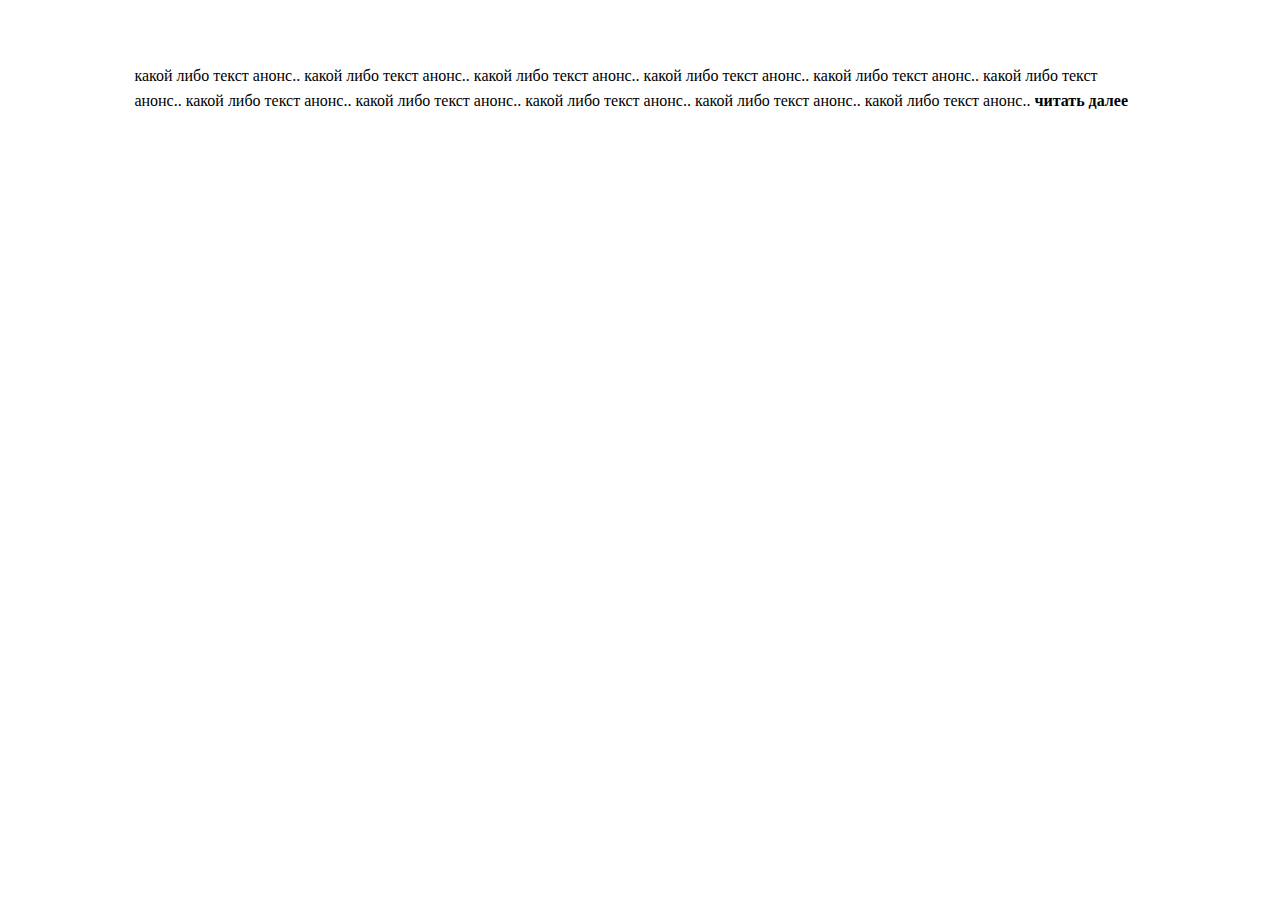
<file: Bano4ka/trash/li.html>
<!DOCTYPE html>
<html lang="en">
<head>
    <meta charset="UTF-8">
    <title>Document</title>
    <link rel="stylesheet" href="li.css">
</head>
<body>
<div class="demo">
<input type="checkbox" id="hd-1" class="hide "/>
какой либо текст анонс.. какой либо текст анонс.. какой либо текст анонс.. какой либо текст анонс.. какой либо текст анонс.. какой либо текст анонс.. какой либо текст анонс.. какой либо текст анонс.. какой либо текст анонс.. какой либо текст анонс.. какой либо текст анонс.. 
<label for="hd-1" class="clear" ><b>читать далее</b></label>
<div>
любой скрытый контент...  любой скрытый контент... любой скрытый контент... любой скрытый контент... любой скрытый контент... любой скрытый контент... любой скрытый контент... любой скрытый контент...  любой скрытый контент... любой скрытый контент... любой скрытый контент... любой скрытый контент... любой скрытый контент... любой скрытый контент... любой скрытый контент...  любой скрытый контент... любой скрытый контент... любой скрытый контент... любой скрытый контент... любой скрытый контент... любой скрытый контент... 
</div>
</div>

</body>
</html>
</file>
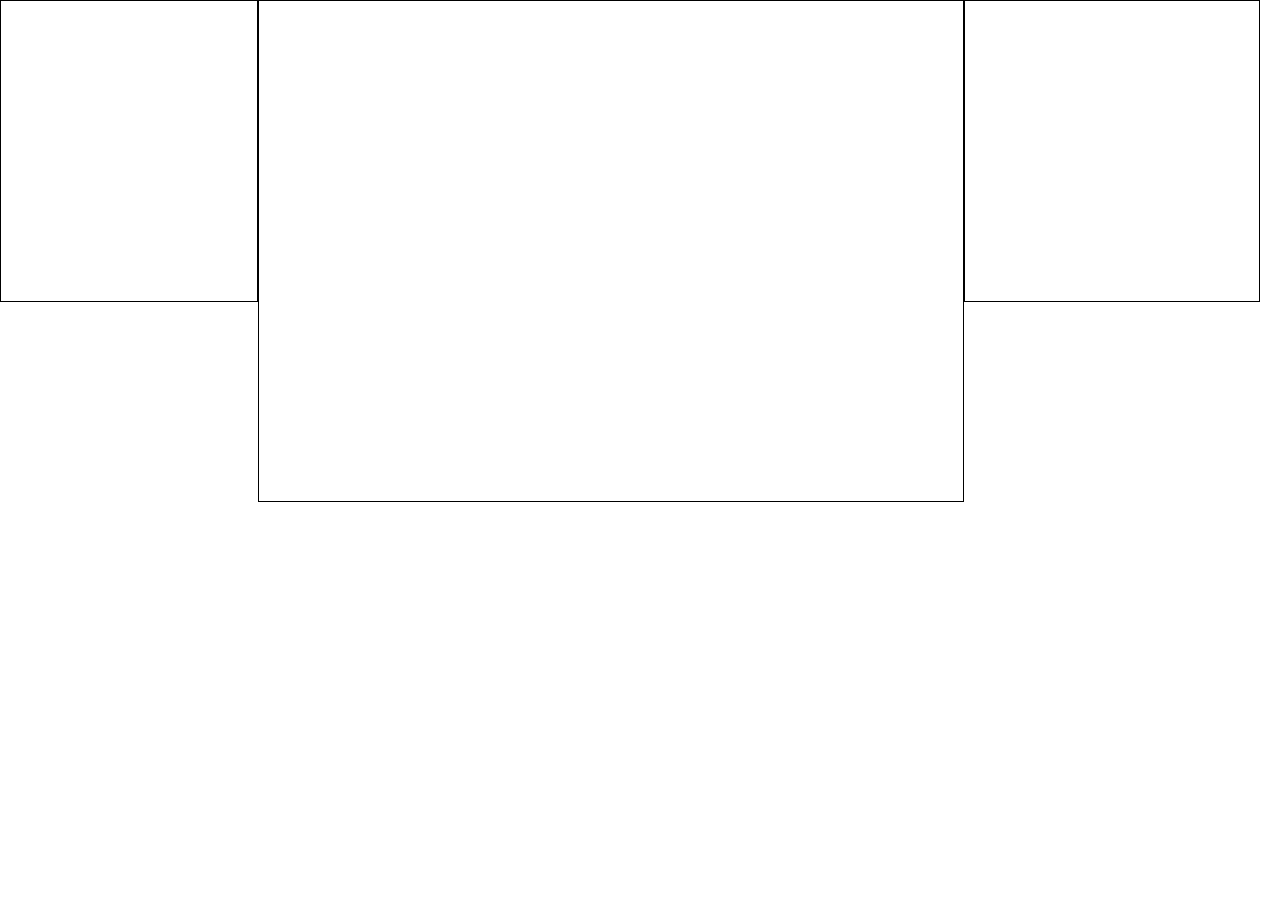
<file: Bano4ka/trash/main.html>
<!DOCTYPE html>
<html lang="en">
<head>
    <meta charset="UTF-8">
    <title>Document</title>
    <link rel="stylesheet" href="mn.css">
</head>
<body>
    <section class="left_panel">
        
    </section>
    <section class="center_panel">
        
    </section>
    <section class="right_panel">
        
    </section>
</body>
</html>
</file>
<file: Bano4ka/trash/li.css>
/* скрытый текст возле подвала для сео */
 
/* скрываем чекбоксы и блоки с содержанием */
.hide, .hide + label ~ div {
display: none; 
}
 
/* вид текста label */
.hide + label,
.hide:checked + label {
    padding: 0;
    cursor: pointer;
}
 
/* вид текста label активном переключателе */
.hide:checked + label {
color: red;
border-bottom: 0;
display: none;
}
/* когда чекбокс активен показываем блоки с содержанием  */
.hide:checked + label + div {
display: block; 
}
 
/* demo контейнер */
.demo {
margin: 5% 10%;
line-height: 25px;
}
 
.hide + label:before {
    content: '';
    display: block;
    position: absolute;
    bottom: 0;
    right: 0;
    left: 0;
    height: 4em;
    background: -moz-linear-gradient(top, rgba(255, 255, 255, 0) 0%, #fff 100%);
    background: -webkit-gradient(linear, left top, left bottom, color-stop(0%, rgba(255, 255, 255, 0)), color-stop(100%, #fff));
    background: -webkit-linear-gradient(top, rgba(255, 255, 255, 0) 0%, #fff 100%);
    background: -o-linear-gradient(top, rgba(255, 255, 255, 0) 0%, #fff 100%);
    background: -ms-linear-gradient(top, rgba(255, 255, 255, 0) 0%, #fff 100%);
    background: linear-gradient(top, rgba(255, 255, 255, 0) 0%, #fff 100%);
}
</file>
<file: Bano4ka/trash/mn.css>
*{
    margin: 0;
    padding: 0;
}
.left_panel {
    width: 20%;
    border: 1px solid black;
    float: left;
    height: 300px
}
.center_panel {
    width: 55%;
    border: 1px solid black;
    float: left;
    height: 500px
}
.right_panel {
    width: 23%;
    border: 1px solid black;
    float: left;
    height: 300px
}
</file>
